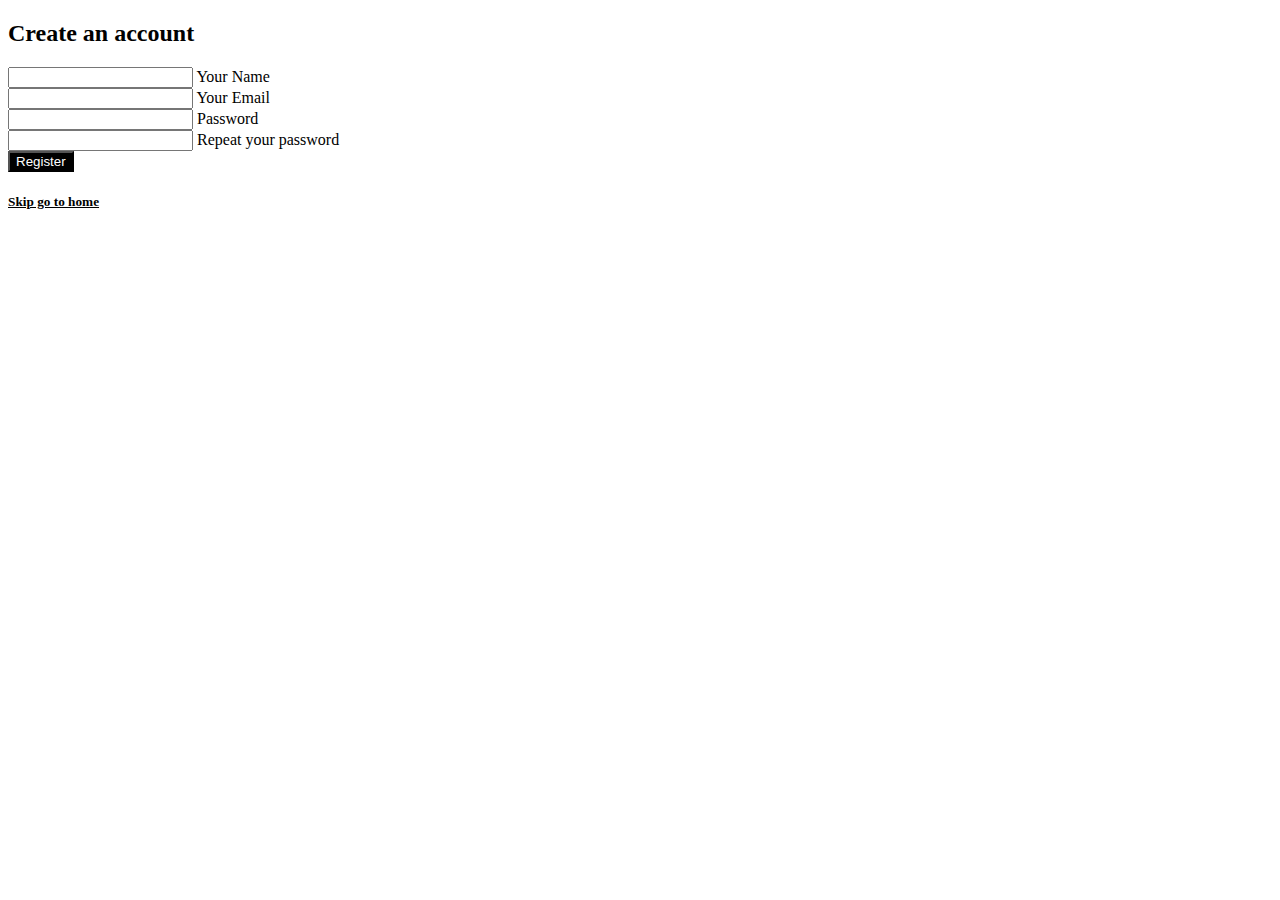
<file: register.html>
<!doctype html>
<html lang="en">
<head>
    <meta charset="utf-8">
    <meta name="viewport" content="width=device-width, initial-scale=1">
    <title>register</title>
    <link href="https://cdn.jsdelivr.net/npm/bootstrap@5.3.2/dist/css/bootstrap.min.css" rel="stylesheet"
        integrity="sha384-T3c6CoIi6uLrA9TneNEoa7RxnatzjcDSCmG1MXxSR1GAsXEV/Dwwykc2MPK8M2HN" crossorigin="anonymous">
    <style>
        section{
            height:615px;
        }
    </style>
</head>

<body>
    <section class="bg-image"
        style="background-image: url('https://images.rawpixel.com/image_800/cHJpdmF0ZS9sci9pbWFnZXMvd2Vic2l0ZS8yMDIyLTA1L3B4MTM2OTgxMy1pbWFnZS1rd3Z4eHA5MS5qcGc.jpg'); background-size:cover">
        <div class="mask d-flex align-items-center  gradient-custom-3">
            <div class="container h-100">
                <div class="row d-flex justify-content-center align-items-center">
                    <div class="col-12 col-md-9 col-lg-7 col-xl-6">
                        <div class="card" style="border-radius: 15px;">
                            <div class="card-body">
                                <h2 class="text-uppercase text-center mb-5">Create an account</h2>
                                <form>
                                    <div class="form-outline mb-4">
                                        <input type="text" id="form3Example1cg" class="form-control form-control-lg" />
                                        <label class="form-label" for="form3Example1cg">Your Name</label>
                                    </div>

                                    <div class="form-outline mb-4">
                                        <input type="email" id="form3Example3cg" class="form-control form-control-lg" />
                                        <label class="form-label" for="form3Example3cg">Your Email</label>
                                    </div>

                                    <div class="form-outline mb-4">
                                        <input type="password" id="form3Example4cg"
                                            class="form-control form-control-lg" />
                                        <label class="form-label" for="form3Example4cg">Password</label>
                                    </div>

                                    <div class="form-outline mb-4">
                                        <input type="password" id="form3Example4cdg"
                                            class="form-control form-control-lg" />
                                        <label class="form-label" for="form3Example4cdg">Repeat your password</label>
                                    </div>
                                    <div class="pt-1 mb-4 text-center">
                                        <button class="btn btn-info btn-lg btn-block" type="button" style="background-color: black; color:white">Register</button>
                                      </div>  
                                      <div class="pt-1 mb-4">
                                        <h5> <a href="index.html" style="color:black;"> Skip go to home </a> </h5>
                                      </div> 
                                </form>

                            </div>
                        </div>
                    </div>
                </div>
            </div>
        </div>
    </section>
    <script src="https://cdn.jsdelivr.net/npm/bootstrap@5.3.2/dist/js/bootstrap.bundle.min.js"
        integrity="sha384-C6RzsynM9kWDrMNeT87bh95OGNyZPhcTNXj1NW7RuBCsyN/o0jlpcV8Qyq46cDfL"
        crossorigin="anonymous"></script>
</body>

</html>
</file>
